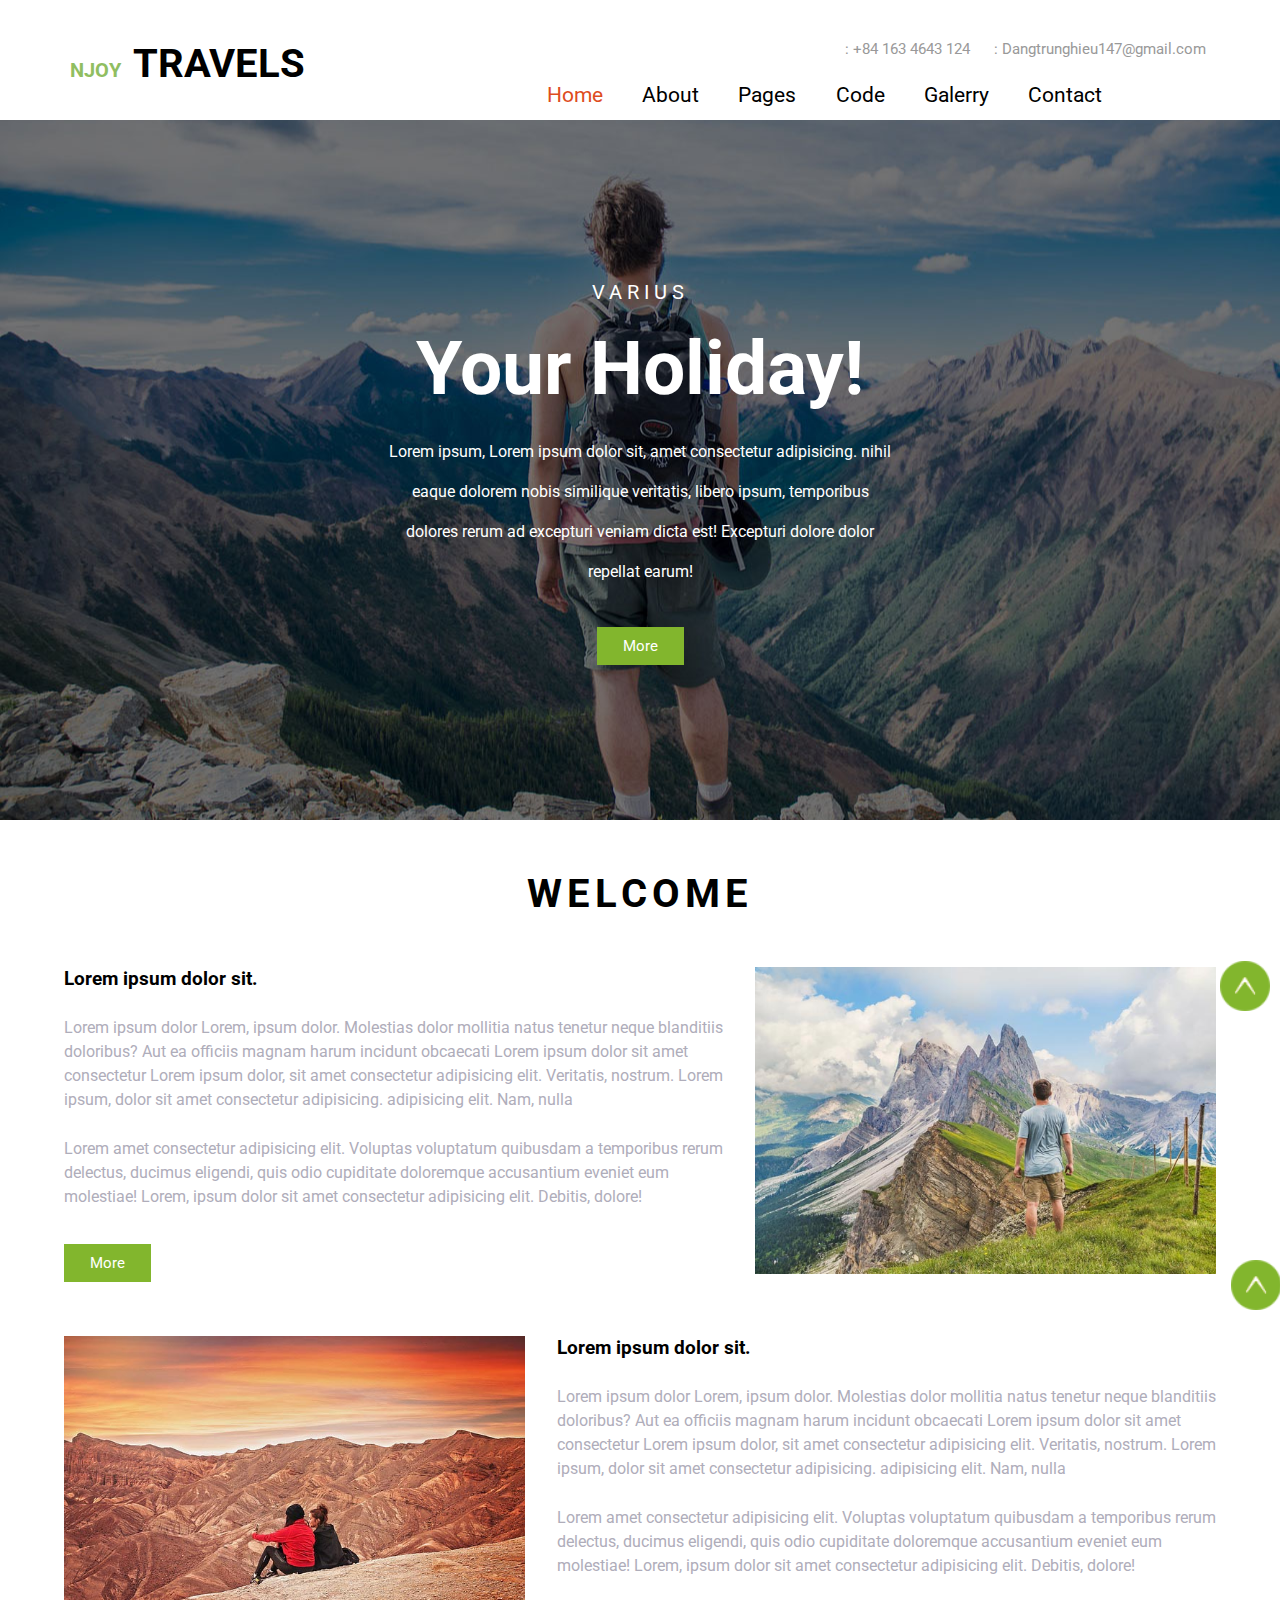
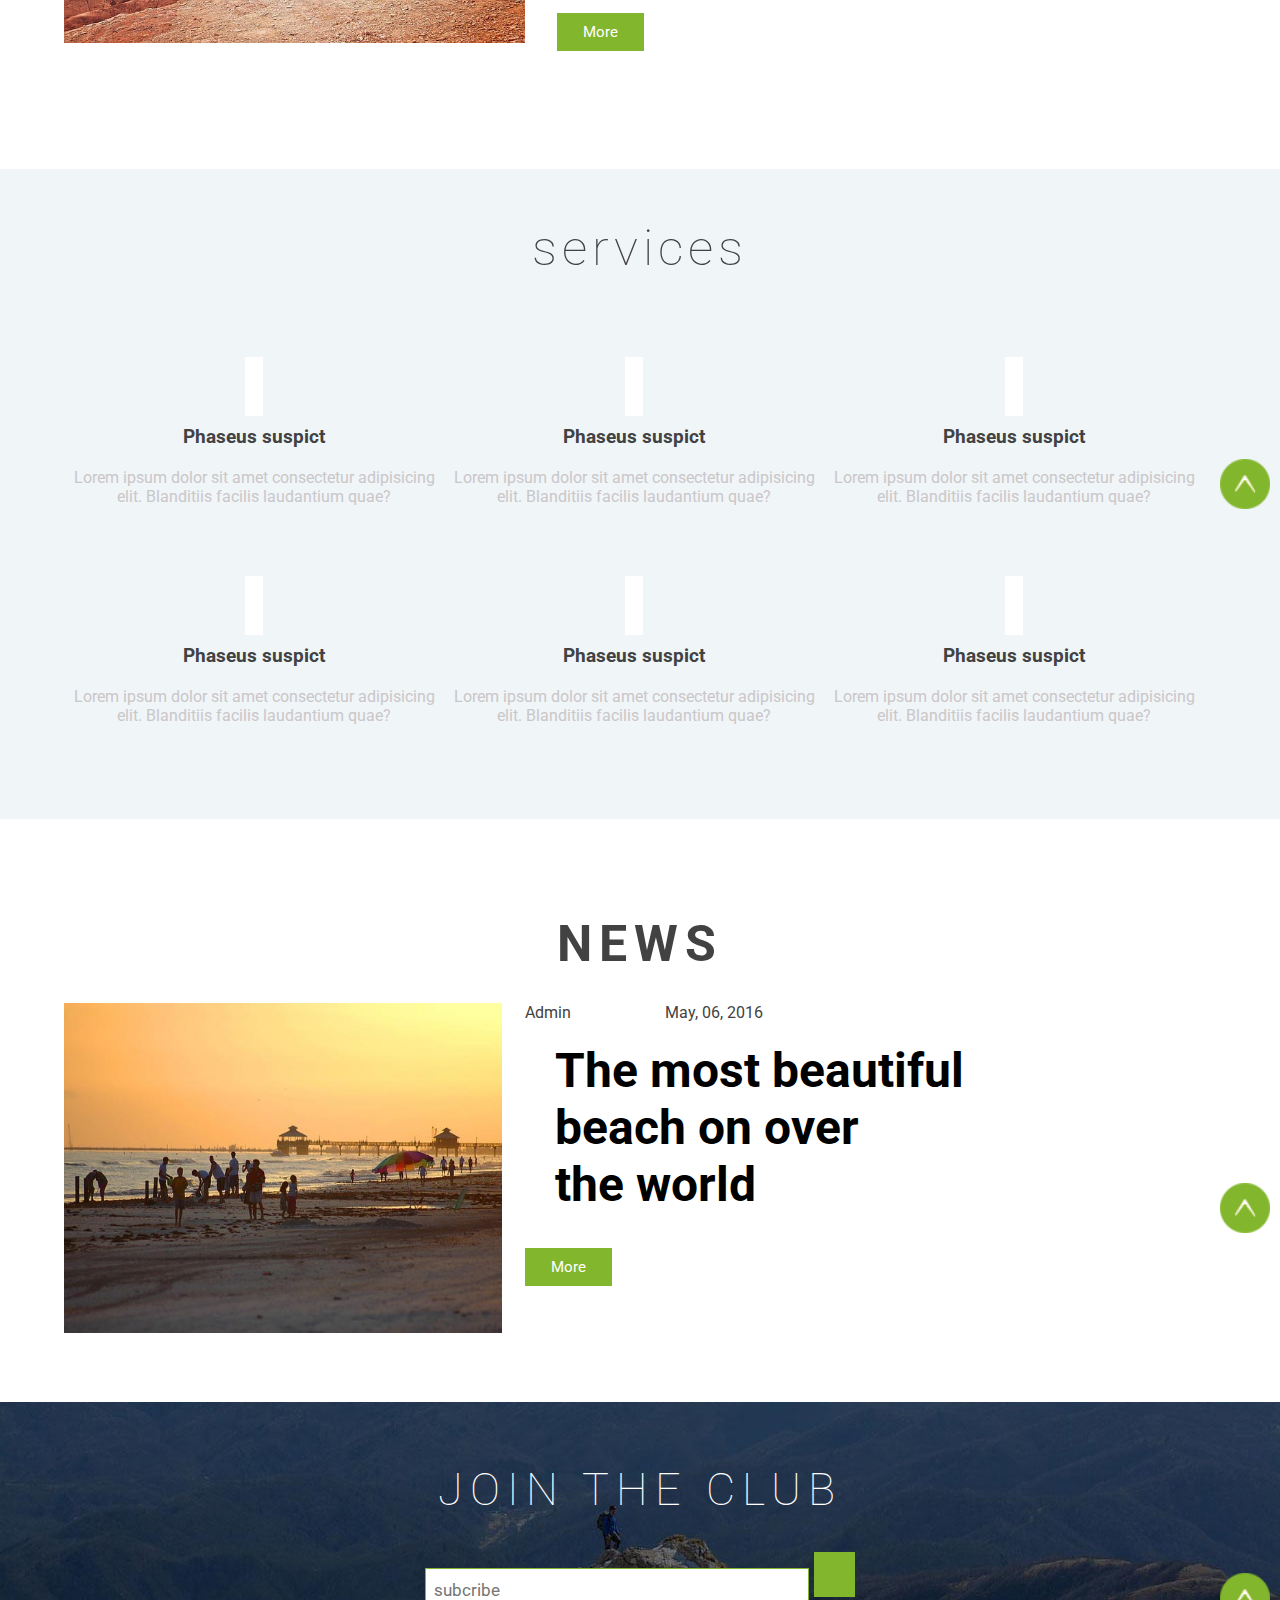
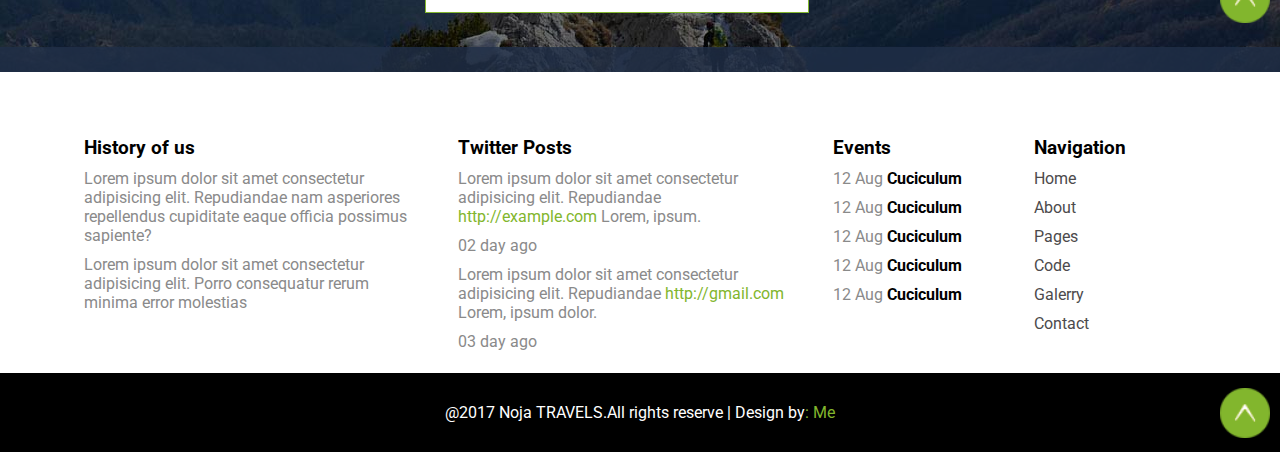
<file: index.html>
<!DOCTYPE html>
<html>
<head>
    <meta charset='utf-8'>
    <meta http-equiv='X-UA-Compatible' content='IE=edge'>
    <title>Travels</title>
    <link rel="preconnect" href="https://fonts.googleapis.com">
    <link rel="preconnect" href="https://fonts.gstatic.com" crossorigin>
    <link href="https://fonts.googleapis.com/css2?family=Readex+Pro&family=Roboto:ital,wght@0,500;0,700;1,400&display=swap" rel="stylesheet">
    <link rel="stylesheet" href="https://cdnjs.cloudflare.com/ajax/libs/font-awesome/6.0.0-beta3/css/all.min.css" integrity="sha512-Fo3rlrZj/k7ujTnHg4CGR2D7kSs0v4LLanw2qksYuRlEzO+tcaEPQogQ0KaoGN26/zrn20ImR1DfuLWnOo7aBA==" crossorigin="anonymous" referrerpolicy="no-referrer" />
    <meta name='viewport' content='width=device-width, initial-scale=1'>
    <link rel='stylesheet' type='text/css' media='screen' href='./css/main.css'>
</head>
<body>
<!-- this is header tag  -->
    <div class="header" id="header">
        <div class="container header-container">
            <div class="header_left left">
            <h2>njoy</h2><h1>travels</h1>
            </div>
            <div class="header_right left">
                <div class="right-top">
                    <span><i class="fas fa-phone-alt"></i> : +84 163 4643 124</span><span><i class="fas fa-envelope"></i> : Dangtrunghieu147@gmail.com</span>
                </div>
                <div class="right-bot">
                        <ul class="left-bot-side">
                            <li class="active"><a href="#">Home</a></li>
                            <li><a href="#">About</a></li>
                            <li><a href="#">Pages</a></li>
                            <li><a href="#">Code</a></li>
                            <li><a href="#">Galerry</a></li>
                            <li><a href="#">Contact</a></li>
                        </ul>
                        <ul class="right-bot-side">
                            <li><a href="#"><i class="fab fa-google-plus-g"></i></a></li>
                            <li><a href="#"><i class="fab fa-linkedin-in"></i></a></li>
                            <li><a href="#"><i class="fab fa-twitter"></i></a></li>
                            <li><a href="#"><i class="fab fa-facebook-f"></i></a></li>
                        </ul>
                </div>
            </div>
            <div class="clear"></div>
        </div>
    </div>



<!-- banner  -->
    <div class="banner">
        <div class="content-banner">
                <p>varius</p>
                <h1>Your Holiday!</h1>
                <span>Lorem ipsum, Lorem ipsum dolor sit, amet consectetur adipisicing. nihil eaque dolorem nobis similique veritatis, libero ipsum, temporibus dolores rerum ad excepturi veniam dicta est! Excepturi dolore dolor repellat earum!</span>
                <br><button class="more">More</button>
        </div>
        <a href="#header"><img src="./images-layout2/arrow.png" alt="move to top"></a>
    </div>



<!-- welcome -->
    <div class="welcome">
        <div class="container">
            <h1>welcome</h1>
            <div class="height top-welcome">
                <div class="arcticle arcticle-left left">
                    <h3>Lorem ipsum dolor sit.</h3>
                    <p>Lorem ipsum dolor Lorem, ipsum dolor. Molestias dolor mollitia natus tenetur neque blanditiis doloribus? Aut ea officiis magnam harum incidunt obcaecati Lorem ipsum dolor sit amet consectetur Lorem ipsum dolor, sit amet consectetur adipisicing elit. Veritatis, nostrum. Lorem ipsum, dolor sit amet consectetur adipisicing. adipisicing elit. Nam, nulla</p>
                    <span>Lorem amet consectetur adipisicing elit. Voluptas voluptatum quibusdam a temporibus rerum delectus, ducimus eligendi, quis odio cupiditate doloremque accusantium eveniet eum molestiae! Lorem, ipsum dolor sit amet consectetur adipisicing elit. Debitis, dolore!</span>
                    <br><button class="more">More</button>
                </div>
                <div class="wc-image left">
                    <img src="./images-layout2/2.jpg" alt="mountain">
                </div>
                <div class="clear"></div>
                <div class="move-to-top arrow">
                    <a href="#header"><img src="./images-layout2/arrow.png" alt="move to top"></a>
                </div>
            </div>
            <div class="height bot-welcome">
                <div class="wc-image left">
                    <img src="./images-layout2/3.jpg" alt="mountain">
                </div>
                <div class="arcticle arcticle-right left">
                    <h3>Lorem ipsum dolor sit.</h3>
                    <p>Lorem ipsum dolor Lorem, ipsum dolor. Molestias dolor mollitia natus tenetur neque blanditiis doloribus? Aut ea officiis magnam harum incidunt obcaecati Lorem ipsum dolor sit amet consectetur Lorem ipsum dolor, sit amet consectetur adipisicing elit. Veritatis, nostrum. Lorem ipsum, dolor sit amet consectetur adipisicing. adipisicing elit. Nam, nulla</p>
                    <span>Lorem amet consectetur adipisicing elit. Voluptas voluptatum quibusdam a temporibus rerum delectus, ducimus eligendi, quis odio cupiditate doloremque accusantium eveniet eum molestiae! Lorem, ipsum dolor sit amet consectetur adipisicing elit. Debitis, dolore!</span>
                    <br><button class="more">More</button>
                </div>
                <div class="clear"></div>
            </div>
        </div>
    </div>



<!-- service -->
    <div class="service">
        <div class="container">
            <h1>services</h1>
            <div class="service-item left">
                <div class="service-icon">
                    <i class="fa fa-anchor"></i>
                </div>
                <div class="service-section">
                    <h3>Phaseus suspict</h3>
                    <span>Lorem ipsum dolor sit amet consectetur adipisicing elit. Blanditiis facilis laudantium quae?</span>
                </div>
            </div>
            <div class="service-item left">
                <div class="service-icon">
                    <i class="fa fa-comment"></i>
                </div>
                <div class="service-section">
                    <h3>Phaseus suspict</h3>
                    <span>Lorem ipsum dolor sit amet consectetur adipisicing elit. Blanditiis facilis laudantium quae?</span>
                </div>
            </div>
            <div class="service-item left">
                <div class="service-icon">
                    <i class="fa fa-heartbeat"></i>
                </div>
                <div class="service-section">
                    <h3>Phaseus suspict</h3>
                    <span>Lorem ipsum dolor sit amet consectetur adipisicing elit. Blanditiis facilis laudantium quae?</span>
                </div>
            </div>
            <div class="service-item left">
                <div class="service-icon">
                    <i class="fa fa-magnet"></i>
                </div>
                <div class="service-section">
                    <h3>Phaseus suspict</h3>
                    <span>Lorem ipsum dolor sit amet consectetur adipisicing elit. Blanditiis facilis laudantium quae?</span>
                </div>
            </div>
            <div class="service-item left">
                <div class="service-icon">
                    <i class="fa fa-heart-broken"></i>
                </div>
                <div class="service-section">
                    <h3>Phaseus suspict</h3>
                    <span>Lorem ipsum dolor sit amet consectetur adipisicing elit. Blanditiis facilis laudantium quae?</span>
                </div>
            </div>
            <div class="service-item left">
                <div class="service-icon">
                    <i class="fa fa-thumbs-up"></i>
                </div>
                <div class="service-section">
                    <h3>Phaseus suspict</h3>
                    <span>Lorem ipsum dolor sit amet consectetur adipisicing elit. Blanditiis facilis laudantium quae?</span>
                </div>
            </div>
            <div class="clear"></div>
        </div>
        <div class="on-top arrow">
            <a href="#header"><img src="./images-layout2/arrow.png" alt="move to top"></a>
        </div>
    </div>



<!-- news -->
    <div class="news">
        <div class="container">
            <h1 class="news-content">news</h1>
            <div class="news-image left">
                <img src="./images-layout2/4.jpg" alt="the beach">
            </div>
            <div class="news-section left">
                <div class="arcticle-news">
                    <span><i class="fa fa-user"></i> Admin</span><span><i class="fa fa-calendar-alt"></i> May, 06, 2016</span>
                </div>
                <h1>The most beautiful<br>beach on over <br> the world</h1>
                <button class="more">More</button>
            </div>
            <div class="clear"></div>
        </div>
        <div class="to-top arrow">
            <a href="#header"><img src="./images-layout2/arrow.png" alt="move to top"></a>
        </div>
    </div>



<!-- join the club -->
    <div class="join">
        <div class="join-content">
            <div class="join-section">
                <h1>join the club</h1>
            </div>
            <div class="join-sub">
                <input name="email" type="email" placeholder="  subcribe"><button><i class="fa fa-paper-plane"></i></button>
            </div>
        </div>
        <div class="go-top arrow">
            <a href="#header"><img src="./images-layout2/arrow.png" alt="move to top"></a>
        </div>
    </div>



<!-- footer  -->
    <div class="footer">
        <div class="container">
            <div class="footer-top">
                <div class="inf-left left">
                    <div class="history left">
                        <h3>History of us</h3>
                        <ul>
                            <li>Lorem ipsum dolor sit amet consectetur adipisicing elit. Repudiandae nam asperiores repellendus cupiditate eaque officia possimus sapiente?</li>
                            <li>Lorem ipsum dolor sit amet consectetur adipisicing elit. Porro consequatur rerum minima error molestias</li>
                        </ul>
                    </div>
                    <div class="twitter left">
                        <h3>Twitter Posts</h3>
                        <ul>
                            <li>Lorem ipsum dolor sit amet consectetur adipisicing elit. Repudiandae <a href="#">http://example.com</a> Lorem, ipsum.</li>
                            <li><i class="fab fa-twitter"></i>  02 day ago</li>
                            <li>Lorem ipsum dolor sit amet consectetur adipisicing elit. Repudiandae <a href="#">http://gmail.com</a> Lorem, ipsum dolor.</li>
                            <li><i class="fab fa-twitter"></i> 03 day ago</li>
                        </ul>
                    </div>
                    <div class="left"></div>
                </div>
                <div class="inf-right left">
                    <div class="events left">
                        <h3>Events</h3>
                        <ul>
                            <li>12 Aug <b>Cuciculum</b></li>
                            <li>12 Aug <b>Cuciculum</b></li>
                            <li>12 Aug <b>Cuciculum</b></li>
                            <li>12 Aug <b>Cuciculum</b></li>
                            <li>12 Aug <b>Cuciculum</b></li>
                        </ul>
                    </div>
                    <div class="navigation left">
                        <h3>Navigation</h3>
                        <ul>
                            <li><a href="#">Home</a></li>
                            <li><a href="#">About</a></li>
                            <li><a href="#">Pages</a></li>
                            <li><a href="#">Code</a></li>
                            <li><a href="#">Galerry</a></li>
                            <li><a href="#">Contact</a></li>
                        </ul>
                    </div>
                    <div class="clear"></div>
                </div>
                <div class="clear"></div>
            </div>
        </div>
            <div class="footer-bottom">
                <p>
                    @2017 Noja TRAVELS.All rights reserve | Design by<a href="#">: Me</a>
                </p>
                <div class="get-top arrow">
                    <a href="#header"><img src="./images-layout2/arrow.png" alt="move to top"></a>
                </div>
            </div>
    </div>
</body>
</html>
</file>
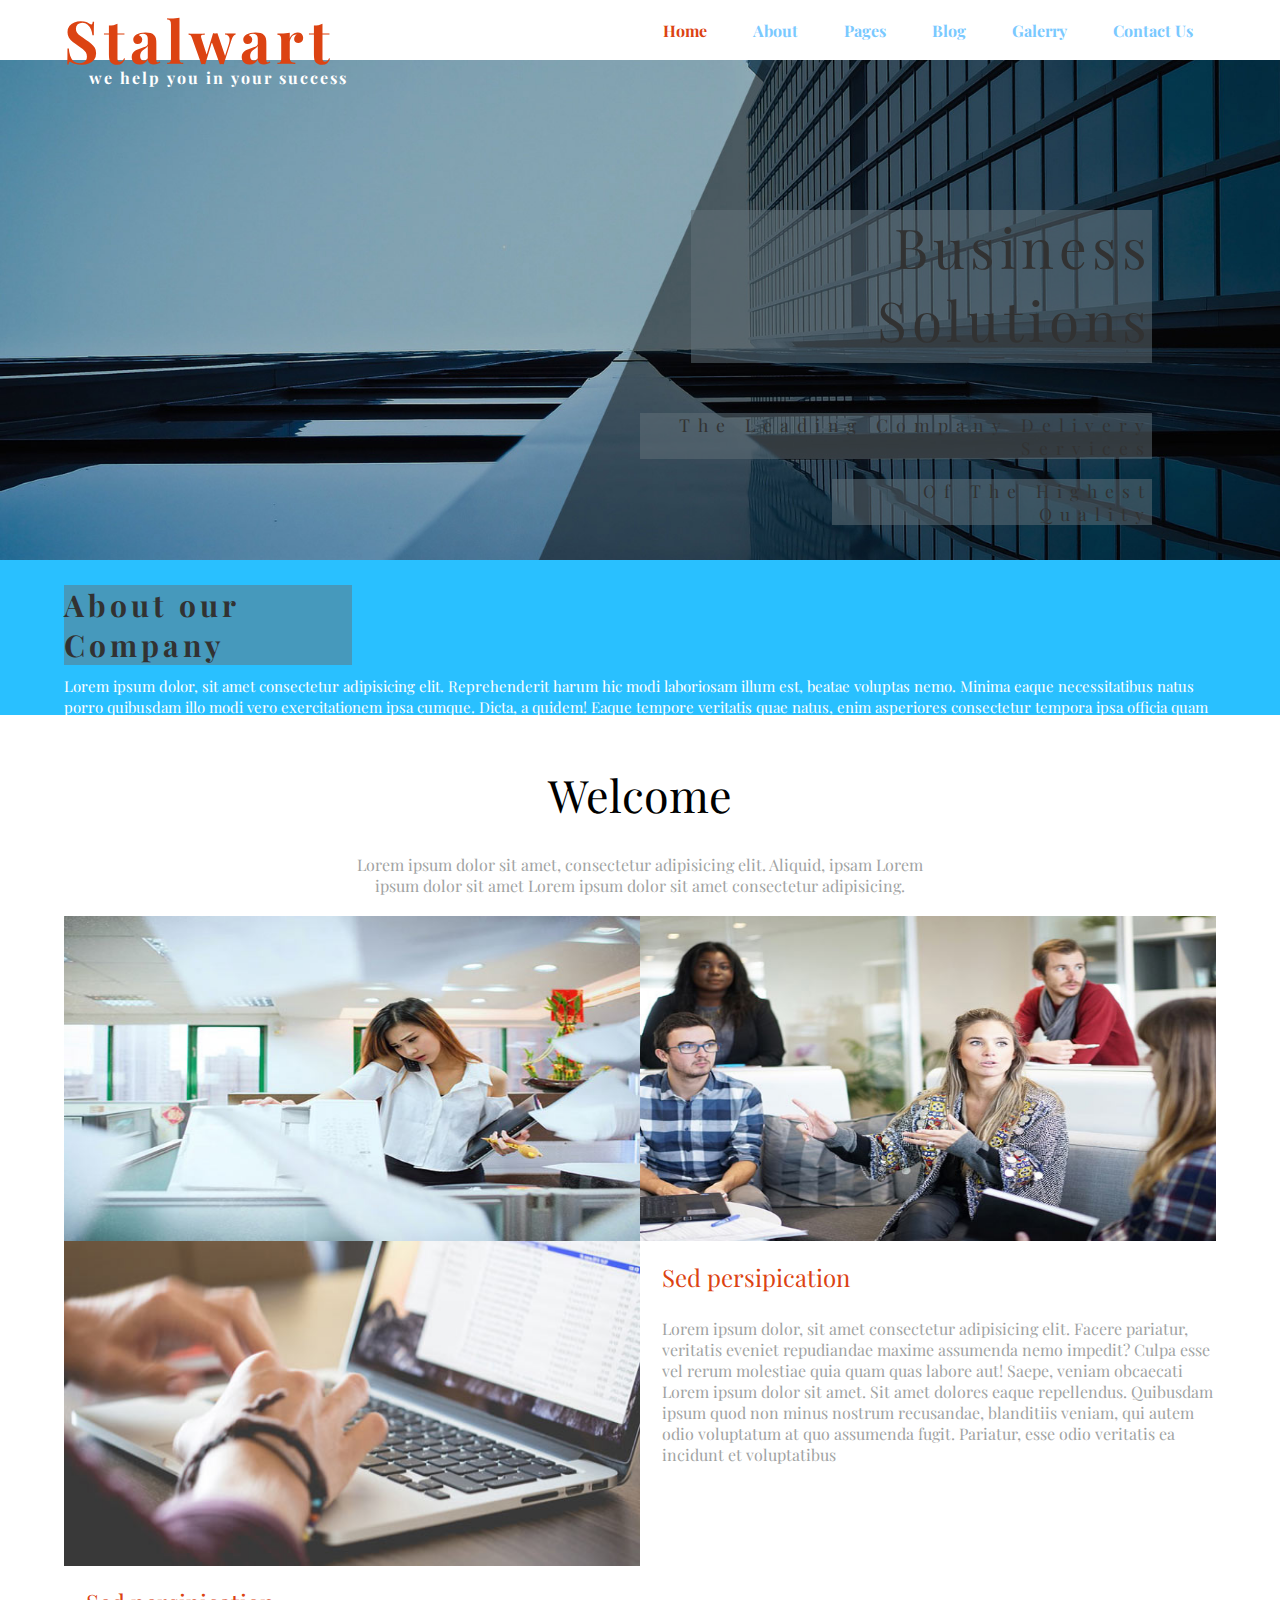
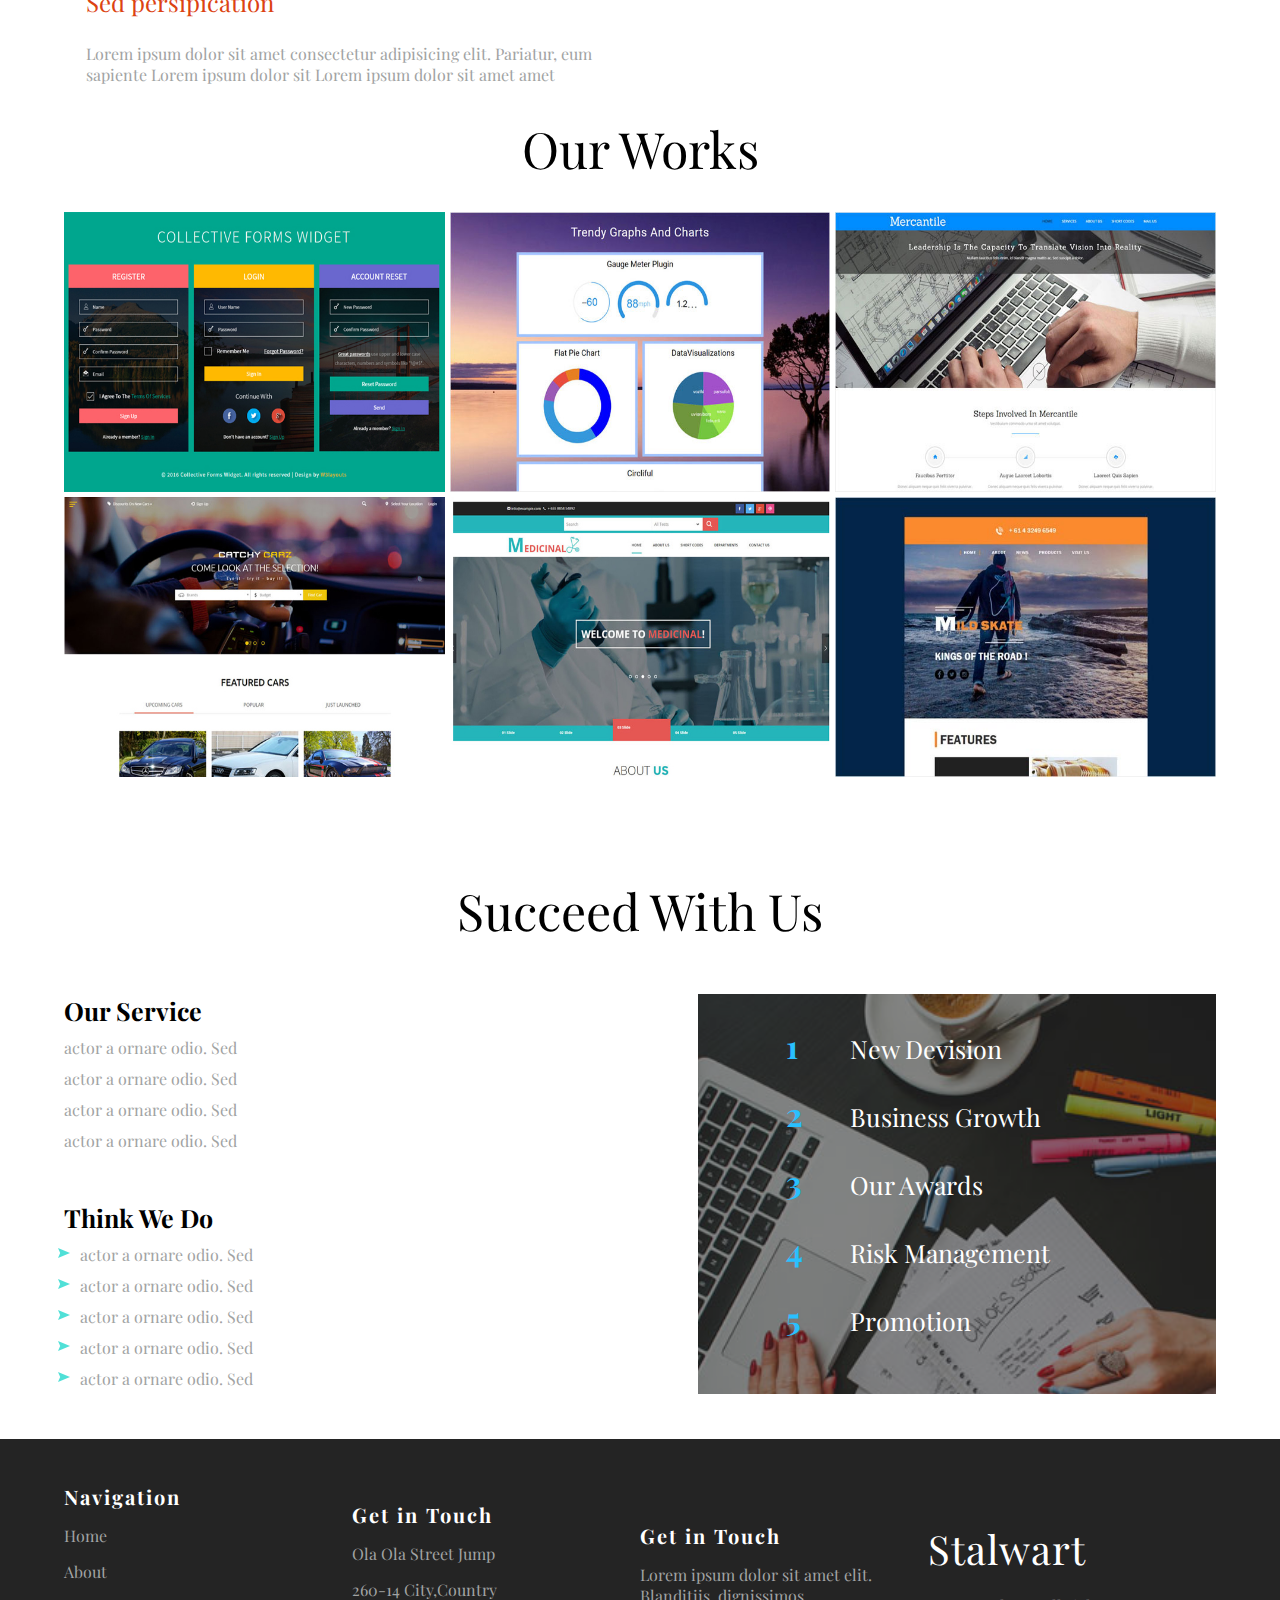
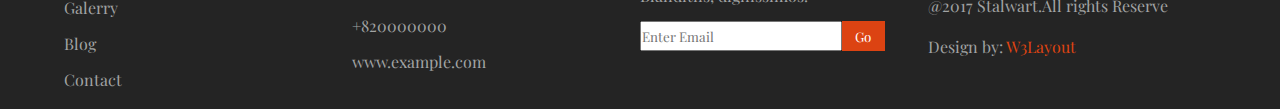
<file: bootcamp18_Stalwart_Trần Anh Tuyên/index.html>
<!DOCTYPE html>
<html>
<head>
    <meta charset='utf-8'>
    <meta http-equiv='X-UA-Compatible' content='IE=edge'>
    <title>STALWART</title>
    <link rel="stylesheet" href="https://cdnjs.cloudflare.com/ajax/libs/font-awesome/6.0.0-beta3/css/all.min.css" integrity="sha512-Fo3rlrZj/k7ujTnHg4CGR2D7kSs0v4LLanw2qksYuRlEzO+tcaEPQogQ0KaoGN26/zrn20ImR1DfuLWnOo7aBA==" crossorigin="anonymous" referrerpolicy="no-referrer" />
    <link rel="preconnect" href="https://fonts.googleapis.com">
    <link rel="preconnect" href="https://fonts.gstatic.com" crossorigin>
    <link href="https://fonts.googleapis.com/css2?family=Lora&family=Playfair+Display&family=Readex+Pro&family=Roboto:ital,wght@0,500;0,700;1,400&display=swap" rel="stylesheet">
    <link rel='stylesheet' type='text/css' media='screen' href='css/main.css'>
    <!--[if lt IE 9]>
    <script src="/js/html5shiv.js"></script>
    <![endif]-->
</head>
<body>
<!-- header  -->
    <header id="heading">
        <div class="container">
            <div class="logo">
                <h1>Stalwart</h1>
                <p>we help you in your success</p>
            </div>
            <nav>
                <ul>
                    <li class="active"><a href="#">Home</a></li>
                    <li><a href="#">About</a></li>
                    <li><a href="#">Pages</a></li>
                    <li><a href="#">Blog</a></li>
                    <li><a href="#">Galerry</a></li>
                    <li><a href="#">Contact Us</a></li>
                </ul>
            </nav>
        </div>
    </header>



<!-- slader -->
    <div class="slader">
        <div class="slader-content">
            <h1>Business Solutions</h1>
            <p>The Leading Company Delivery Services</p>
            <p>Of The Highest Quality</p>
        </div>
    </div>



<!-- section -->
    <section>
        <div class="container">
            <h1>About our Company</h1>
            <span>Lorem ipsum dolor, sit amet consectetur adipisicing elit. Reprehenderit harum hic modi laboriosam illum est, beatae voluptas nemo. Minima eaque necessitatibus natus porro quibusdam illo modi vero exercitationem ipsa cumque.
            Dicta, a quidem! Eaque tempore veritatis quae natus, enim asperiores consectetur tempora ipsa officia quam est libero, temporibus nesciunt aut incidunt suscipit voluptatum. Doloribus modi laborum quis aspernatur quidem molestias!
            Dolores eveniet quo exercitationem eaque maxime odio a inventore</span>
        </div>
    </section>



<!-- article -->
    <article class="welcome">
        <div class="container">
            <div class="article">
                <h1>Welcome</h1>
                <span>Lorem ipsum dolor sit amet, consectetur adipisicing elit. Aliquid, ipsam Lorem ipsum dolor sit amet Lorem ipsum dolor sit amet consectetur adipisicing.</span>
            </div>
            <div class="welcome-article">
                <img src="./images-layout1/a1.jpg" alt="section image">
                <img src="./images-layout1/a2.jpg" alt="section image">
                <img src="./images-layout1/a3.jpg" alt="section image">
                <div class="article-welcome">
                    <a href="#heading"><i class="fa fa-chevron-up"></i></a>
                    <div class="welcome-sed">
                        <h2>Sed persipication</h2>
                        <span>Lorem ipsum dolor, sit amet consectetur adipisicing elit. Facere pariatur, veritatis eveniet repudiandae maxime assumenda nemo impedit? Culpa esse vel rerum molestiae quia quam quas labore aut! Saepe, veniam obcaecati Lorem ipsum dolor sit amet. Sit amet dolores eaque repellendus. Quibusdam ipsum quod non minus nostrum recusandae, blanditiis veniam, qui autem odio voluptatum at quo assumenda fugit. Pariatur, esse odio veritatis ea incidunt et voluptatibus </span>
                    </div>
                </div>
                <div class="sed">
                    <a href="#heading"><i class="fa fa-chevron-up"></i></a>
                    <div class="sed-article">
                        <h2>Sed persipication</h2>
                        <span>Lorem ipsum dolor sit amet consectetur adipisicing elit. Pariatur, eum sapiente Lorem ipsum dolor sit Lorem ipsum dolor sit amet amet</span>
                    </div>
                </div>
            </div>
        </div>
    </article>



<!-- works -->
    <article class="works">
        <div class="container">
            <h1>Our Works</h1>
            <div class="works-content">
                <div class="nothing">
                    <img src="./images-layout1/p1.jpg" alt="works image">
                    <div class="yes-thing"></div>
                </div>
                <div class="nothing">
                    <img src="./images-layout1/p2.jpg" alt="works image">
                    <div class="yes-thing"></div>
                </div>
                <div class="nothing">
                    <img src="./images-layout1/p3.jpg" alt="works image">
                    <div class="yes-thing"></div>
                </div>
                <div class="nothing">
                    <img src="./images-layout1/p4.jpg" alt="works image">
                    <div class="yes-thing"></div>
                </div>
                <div class="nothing">
                    <img src="./images-layout1/p5.jpg" alt="works image">
                    <div class="yes-thing"></div>
                </div>
                <div class="nothing">
                    <img src="./images-layout1/p6.jpg" alt="works image">
                    <div class="yes-thing"></div>
                </div>
            </div>
        </div>
    </article>



<!-- figure -->
    <figure>
        <h1>Succeed With Us</h1>
        <div class="container">
            <nav class="menu">
                <h2>Our Service</h2>
                <ul>
                    <li><a href="#">actor a ornare odio. Sed</a></li>
                    <li><a href="#">actor a ornare odio. Sed</a></li>
                    <li><a href="#">actor a ornare odio. Sed</a></li>
                    <li><a href="#">actor a ornare odio. Sed</a></li>
                </ul>
                <h2>Think We Do</h2>
                <ul>
                    <li><a href="#">actor a ornare odio. Sed</a></li>
                    <li><a href="#">actor a ornare odio. Sed</a></li>
                    <li><a href="#">actor a ornare odio. Sed</a></li>
                    <li><a href="#">actor a ornare odio. Sed</a></li>
                    <li><a href="#">actor a ornare odio. Sed</a></li>
                </ul>
            </nav>
            <div class="image">
                <div class="list">
                    <ol>
                        <li><a href="#">New Devision</a></li>
                        <li><a href="#">Business Growth</a></li>
                        <li><a href="#">Our Awards</a></li>
                        <li><a href="#">Risk Management</a></li>
                        <li><a href="#">Promotion</a></li>
                    </ol>
                </div>
            </div>
        </div>
    </figure>
    <footer>
        <div class="container">
            <div class="nav navigation">
                <h3>Navigation</h3>
                <ul>
                    <li><a href="#">Home</a></li>
                    <li><a href="#">About</a></li>
                    <li><a href="#">Galerry</a></li>
                    <li><a href="#">Blog</a></li>
                    <li><a href="#">Contact</a></li>
                </ul>
            </div>
            <div class="nav touch">
                <h3>Get in Touch</h3>
                <ul>
                    <li>Ola Ola Street Jump</li>
                    <li>260-14 City,Country</li>
                    <li>+820000000</li>
                    <li>www.example.com</li>
                </ul>
            </div>
            <div class="nav touch2">
                <h3>Get in Touch</h3>
                <ul>
                    <li>Lorem ipsum dolor sit amet elit. Blanditiis, dignissimos.</li>
                    <li><input type="email" name="mail" placeholder="Enter Email"><button>Go</button></li>
                </ul>
            </div>
            <div class="nav footer-logo">
                <h1>Stalwart</h1>
                <p>@2017 Stalwart.All rights Reserve</p>
                <p>Design by: <a href="#">W3Layout</a></p>
            </div>
        </div>
    </footer>
</body>
</html>
</file>
<file: css/main.css>
/* reset  */

*{
    margin: 0px;
    padding: 0px;
    box-sizing: border-box;
    font-family: 'Readex Pro', sans-serif;
    font-family: 'Roboto', sans-serif;
}
.clear{
    clear: both;
}
.left{
    float: left;
}
.container{
    width: 90%;
    margin: 0px auto;
}



/* for editing header */

.header-container{
    padding-top: 2.5rem;
}
.header{
    width: 100%;
    height: 120px;
}
.header_right{
    text-align: right;
    width: 70%;
}
.header_left{
    text-transform: uppercase;
    width: 30%;
}
.header_left h2, .header_left h1 {
    display: inline;
    padding: 0px 6px;
}
.header_left h1{
    font-size: 40px;
}
.header_left h2{
    color: #90be61;
    font-size: 20px;
}
.right-top{
    color: #999999;
    font-size: 15px;
}
.right-top span{
    padding: 0px 10px;
}
.right-bot{
    margin-top: 25px;
}
.right-bot ul{
    list-style: none;
    margin-left: 50px;
}
.right-bot ul li a:hover{
    color: #de4c1d;
}
.right-bot ul li, .right-bot ul{
    display: inline;
}
.right-bot ul li a{
    text-decoration: none;
    color: black;
}
.left-bot-side li{
    margin-left: 2.2rem;
    font-size: 1.3rem;
}
.right-bot-side li{
    margin: 0rem 0.5rem;
}
.left-bot-side .active a{
    color: #de4c1d;
}



/* for edit banner */

.banner{
    height: 700px;
    width: 100%;
    background-image: url(../images-layout2/1.jpg);
    background-repeat: no-repeat;
    background-size: cover;
    background-position: center;
    color: white;
    text-align: center;
}
.content-banner{
    width: 40%;
    margin: auto;
    padding-top: 10rem;
    position: relative;
}
.content-banner p{
    font-size: 20px;
    letter-spacing: 5px;
    text-transform: uppercase;
}
.content-banner h1{
    font-size: 75px;
    margin: 20px 0px;
}
.content-banner span{
    line-height: 40px;
}
.more{
    margin-top: 35px;
    background-color: #82b62d;
    color: white;
    padding: 9px 25px;
    font-size: 15px;
    border: solid 1px #82b62d;
    cursor: pointer;
}
.more:hover{
    color: #82b62d;
    background-color: white;
}
.banner a{
    position: absolute;
    bottom: -115px;
    right: 10px;
}
.banner a img, .arrow a img{
    height: 50px;
    width: 50px;
}



/* this for welcome */

.welcome{
    width: 100%;
    height: 833px;
}
.top-welcome{
    position: relative;
}
.welcome h1{
    text-align: center;
    text-transform: uppercase;
    margin: 50px auto;
    letter-spacing: 5px;
    font-size: 40px;
}
.height{
    height: 369px;
}
.arcticle-left, .arcticle-right{
    width: 60%;
    line-height: 1.5rem;
}
.arcticle-left{
    padding-right: 2rem;
}
.arcticle-right{
    padding-left: 2rem;
}
.arcticle p, .arcticle span{
    color: #afadba;
}
.arcticle p{
    padding: 25px 0px;
}
.wc-image{
    width: 40%;
}
.wc-image img{
    width: 100%;
}
.move-to-top {
    position: absolute;
    bottom: 22px;
    right: -65px;
}



/* this for service */
.service{
    height: 650px;
    width: 100%;
    background-color: #f0f5f8;
    color: #424243;
    margin: 66px 0px;
    position: relative;
}
.service h1{
    font-size: 50px;
    font-weight: lighter;
    letter-spacing: 5px;
    padding: 50px 0px;
    text-align: center;
}
.service-item{
    width: 33%;
    padding: 40px 0px;
    text-align: center;
}
.service-icon i{
    background-color: white;
    padding: 10px 9px;
    font-size: 33px;
    color: #82b62d;
}
.service-section span{
    color: #cac7c8;
}
.service-section h3{
    padding: 20px 0px;
}
.on-top{
    position: absolute;
    right: 10px;
    top: 290px;
}



/* this part for news  */

.news{
    margin-bottom: 65px;
    position: relative;
}
.news-content{
    font-size: 3.1rem;
    text-transform: uppercase;
    text-align: center;
    letter-spacing: 7px;
    color: #424242;
    padding: 30px 0px;
}
.news-image{
    width: 40%;
}
.news-image img{
    width: 95%;
    height: 330px;
}
.news-section{
    width: 60%;
}
.arcticle-news span{
    margin-right: 90px;
    color: #424242;
}
.news-section h1{
    font-size: 3rem;
    padding: 20px 0px 0px 30px;
}
.to-top{
    position: absolute;
    right: 10px;
    bottom: 100px;
}



/* this for editing join */
.join{
    width: 100%;
    height: 270px;
    background-image: url(../images-layout2/5.jpg);
    background-repeat: no-repeat;
    background-size: cover;
    background-position: center;
    position: relative;
    border-bottom: solid  25px rgba(32,48,73,0.8);
}
.join-content{
    width: 50%;
    height: 50%;
    text-align: center;
    position: absolute;
    left: 25%;
    top: 25%;
}
.join-section h1{
    color: white;
    text-transform: uppercase;
    font-size: 2.8rem;
    font-weight: lighter;
    letter-spacing: 7px;
}
.join-sub{
    margin-top: 36px;
}
.join-sub input[type = "email"], .join-sub button{
    height: 45px;
    font-size: 17px;
    border: solid 1px #82b62d;
}
.join-sub input[type = "email"]{
    width: 60%;
    margin-right: 5px;
}
.join-sub button{
    width: 6.5%;
    font-size: 17px;
    color: white;
    background-color: #82b62d;
}
.join-sub button:hover{
    color: #82b62d;
    background-color: white;
    cursor: pointer;
}
.go-top{
    position: absolute;
    bottom: 20px;
    right: 10px;
}



/* edit the footer  */
.footer{
    height: 300px;
    width: 100%;
}
.footer a{
    text-decoration: none;
}
.inf-left{
    width: 65%;
}
.inf-right{
    width: 35%;
}
.footer-top{
    margin-top: 65px;
    margin-bottom: 22px;
}
.footer-top ul{
    list-style: none;
}
.footer-top ul li{
    margin-top: 10px;
}
.history, .twitter, .events, .navigation{
    width: 50%;
    padding: 0px 20px;
}
.inf-left ul{
    color: #8a8a8a;
}
.twitter ul li a{
    color: #82b62d;
}
.twitter ul li a:hover{
    color: #626262;
}
.events li{
    color: #8a8a8a;
}
.events li b{
    color: black;
}
.navigation ul li a{
    color: #4c4a4c;
}
.navigation ul li a:hover{
    color: #82b62d;
}
.footer-bottom{
    text-align: center;
    color: white;
    background-color: black;
    padding: 30px 0px;
    position: relative;
}
.footer-bottom p a{
    color: #82b62d;
}
.footer-bottom p a:hover{
    color: #dbdada;
}
.get-top{
    position: absolute;
    right: 10px;
    top: 15px;
}
</file>
<file: bootcamp18_Stalwart_Trần Anh Tuyên/css/main.css>
/* reset all */

header, section, footer, aside, nav, main, article, figure {
    display: block;
}
* {
    margin: 0;
    padding: 0;
    box-sizing: border-box;
    font-family: 'Playfair Display', serif;
}
.container{
    width: 90%;
    margin: 0 auto;
    height: 100%;
}
:root{
    --blue: #7ac9ff;
    --orange: #dc4312;
    --grey: #a1a3a3;
    --black: #323232;
    --background-blue: #29c0ff;
}



/* animation */

@keyframes upanddown{
    0%{
        transform: translateY(0);
    } 25%{
        transform: translateY(-7px);  
    } 75%{
        transform: translateY(7px);
    } 100%{
        transform: translateY(0);
    }
}
@keyframes rowmove{
    0%{
        transform: translateX(0);
    } 50%{
        transform: translateX(-10px);
    } 100%{
        transform: translateX(0);
    }
}

 /* header  */

header{
    width: 100%;
    height: 60px;
}
header .container{
    display: flex;
    justify-content: space-between;
}
header .logo{
    width: 50%;
    z-index: 2;
}
.logo h1{
    font-size: 3.7rem;
    letter-spacing: 5px;
    color: var(--orange);
    margin-bottom: -12px;
}
.logo p{
    font-weight: bold;
    color: white;
    letter-spacing: 2px;
    padding-left: 25px;
}
header nav{
    width: 50%;
}
header nav ul{
    height: 100%;
    display: flex;
    justify-content: space-around;
    align-items: center;
}
header nav ul li{
    list-style: none;
}
header nav ul li a{
    text-decoration: none;
    color: var(--blue);
    font-weight: bold;
}
header nav ul li a:hover{
    color: var(--orange);
}
.active a{
    color: var(--orange);
}



/* slader  */

.slader{
    height: 500px;
    width: 100%;
    background-image: url(../images-layout1/banner2.jpg);
    background-repeat: no-repeat;
    background-size: cover;
    background-position: center;
    position: relative;
}
.slader-content{
    position: absolute;
    width: 50%;
    text-align: right;
    color: var(--black);
    right: 10%;
    top: 30%;
}
.slader-content h1, .slader-content p{
    width: auto;
    background-color: rgba(100, 113, 121, 0.5);
}
.slader-content h1{
    font-size: 3.43rem;
    font-weight: lighter;
    letter-spacing: 5px;
    margin-bottom: 50px;
    padding-bottom: 7px;
    width: 72%;
    margin-left: auto;
}
.slader-content p{
    font-size: 1.1rem;
    letter-spacing: 8px;
    margin: 20px 0px;
    width: 50%;
    margin-left: auto;
}
.slader-content p:first-of-type{
    width: 80%;
}



/* section */

section{
    background-color: var(--background-blue);
    width: 100%;
    height: 155px;
}
section > .container{
    padding-top: 25px;
}
section h1{
    color: var(--black);
    background-color: rgba(100, 113, 121, 0.5);
    width: 25%;
    font-size: 30px;
    letter-spacing: 4px;
    margin-bottom: 10px;
}
section span{
    color: white;
    font-size: 15px;
}



/* article */

.welcome{
    width: 100%;
}
.article{
    text-align: center;
    padding: 0% 25%;
    margin: 20px 0px;
}
.article h1{
    padding: 30px 0px;
}
.welcome h1{
    font-size: 2.8rem;
    font-weight: lighter;
}
.welcome span{
    color: var(--grey);
}
.welcome-article{
    display: grid;
    width: 100%;
    grid-template-columns: repeat(2, 1fr);
}
.welcome-article img{
    width: 100%;
    height: 325px;
}
.article-welcome, .sed{
    display: flex;
}
.sed-article h2, .welcome-sed h2{
    color: var(--orange);
    font-weight: lighter;
    margin-bottom: 25px;
}
.article-welcome a, .sed a{
    font-weight: bold;
    font-size: 20px;
    color: var(--blue);
    text-decoration: none;
    padding: 0px 11px;
    padding-top: 5px;
    animation: upanddown 1s linear 0s infinite;
}
.article-welcome, .sed{
    margin: 20px 0px;
}



/* works */

.works h1{
    text-align: center;
    font-size: 50px;
    font-weight: lighter;
    padding-bottom: 30px;
    padding-top: 10px;
}
.works-content {
    display: grid;
    grid-template-columns: repeat(3, 1fr);
    grid-gap: 5px;
}
.works-content img{
    width: 100%;
    height: 100%;
    transition: 0.5s;
}
.nothing{
    position: relative;
    overflow: hidden;
    cursor: pointer;
    height: 280px;
}
.nothing:hover img{
    transform: scale(1.2, 1.2);
}
.nothing:hover .yes-thing{
    left: -260px;
}
.yes-thing{
    position: absolute;
    width: 215%;
    height: 100%;
    transform: skewX(60deg);
    opacity: 1;
    bottom: 1px;
    left: -1225px;
    background-color: rgba(0, 0, 0, 0.418);
    transition: 0.3s;
}



/* figure */

figure .container{
    display: flex;
    justify-content: space-between;
}
figure h1{
    text-align: center;
    font-size: 50px;
    font-weight: lighter;
    padding-top: 100px;
    padding-bottom: 50px;
}
.menu h2{
    font-size: 25px;
}
.menu ul{
    list-style: none;
    margin-bottom: 50px;
}
.menu ul li{
    margin: 10px 0px;
}
.menu ul li a{
    text-decoration: none;
    color: var(--grey);
}
.menu ul li a:hover{
    color: var(--blue);
}
    /* set up last list  */

.menu ul:last-of-type li:hover::before{
    animation: rowmove 1s linear 0s infinite;
}
.menu ul:last-of-type li::before {
    content: url(../images-layout1/icon2.png);
    font-weight: bold;
    display: inline-block; 
    width: 1.5em;
    margin-left: -0.5em;
}
    /* set up last list  */
.image{
    width: 45%;
    height: 400px;
    background-image: url(../images-layout1/25.jpg);
    background-repeat: no-repeat;
    background-size: 870px;
    background-position: top;
    position: relative;
}
.list{
    position: absolute;
    width: 100%;
    height: 100%;
    left: 0px;
    bottom: 0px;
    background-color: rgba(0, 0, 0, 0.459);
    display: flex;
    align-items: center;
}
    /* set up ol */
.image ol{
    list-style: none;
    counter-reset: my-awesome-counter;
    padding-left: 7.5rem;
}
.image ol li{
    counter-increment: my-awesome-counter;
    margin-bottom: 25px;
}
.image ol li::before {
    content: counter(my-awesome-counter);
    font-weight: bold;
    font-size: 2rem;
}
      
    /* set up done  */

.image ol li::before {
    content: counter();
    color: var(--background-blue);
    font-weight: bold;
    display: inline-block; 
    width: 2em;
    margin-left: -1em;
}
.image ol{
    font-size: 25px;
}
.image ol li a{
    text-decoration: none;
    color: white;
}
.image ol li a:hover{
    color: var(--background-blue);
}



/* footer  */
footer{
    background-color: #242424;
    color: white;
    height: 270px;
}
footer .container{
    display: flex;
    justify-content: space-around;
    align-items: center;
}
.nav{
    width: 25%;
    padding-top: 40px;
}
.nav h3{
    font-size: 20px;
    letter-spacing: 2px;
}
.nav ul{
    list-style: none;
    color: var(--grey);
}
.nav ul li{
    margin: 15px 0px;
}
.navigation ul li a{
    color: var(--grey);
    text-decoration: none;
}
.navigation ul li a:hover{
    color: var(--blue);
}
.touch2 ul li input, .touch2 ul li button{
    height: 30px;
}
.touch2 ul li input{
    width: 70%;
}
.touch2 ul li button{
    width: 15%;
    background-color: var(--orange);
    border: solid 1px var(--orange);
    color: white;
}
.touch2 ul li button:hover{
    color: var(--orange);
    background-color: white;
    cursor: pointer;
}
.footer-logo h1{
    font-weight: lighter;
    font-size: 40px;
    letter-spacing: 1px;
    padding-bottom: 10px;
}
.footer-logo p{
    color: var(--grey);
    padding: 10px 0px;
}
.footer-logo p a{
    color: var(--orange);
    text-decoration: none;
}
.footer-logo p a:hover{
    color: rgb(201, 201, 201);
}
</file>
